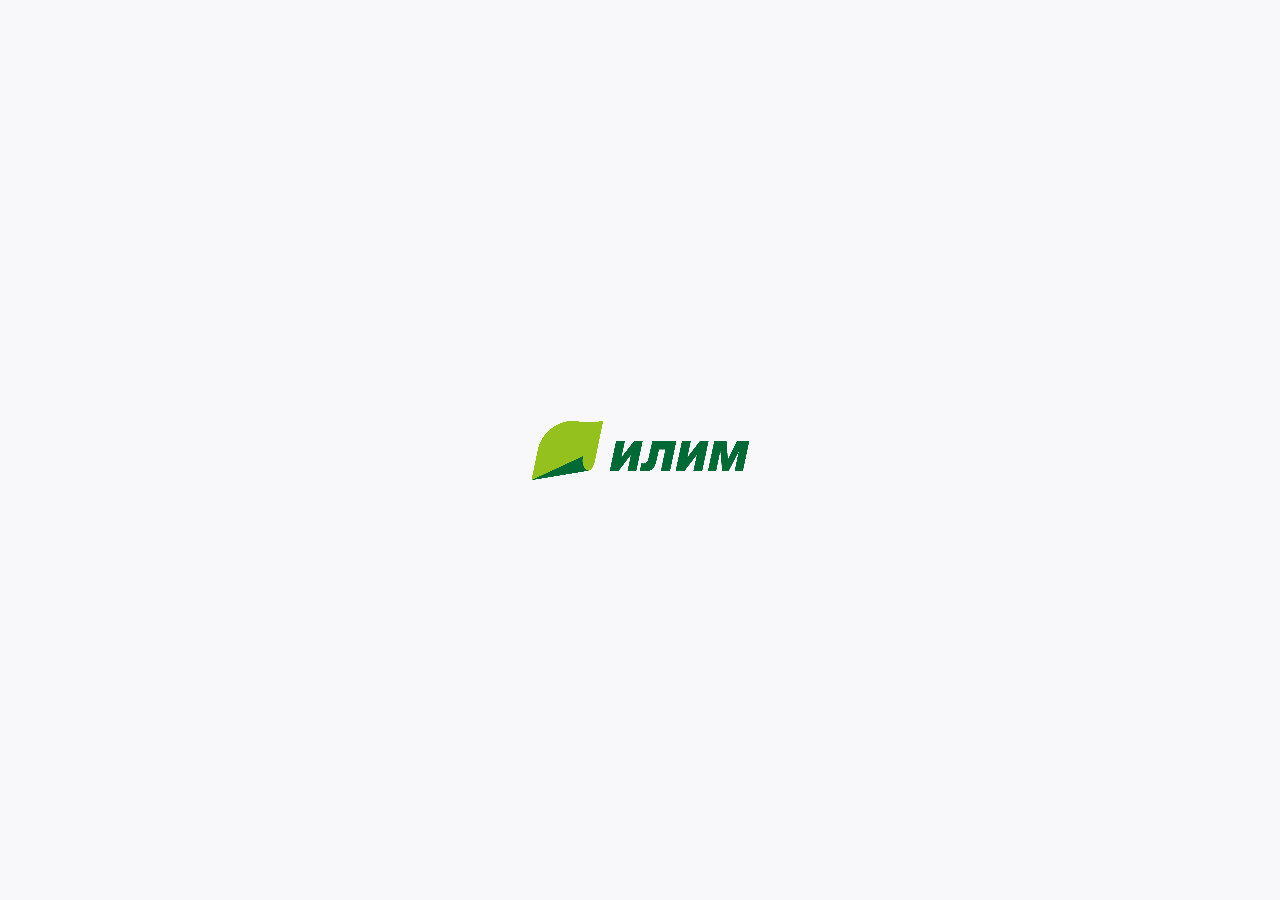
<file: ilimgroup_jobs/web/index.html>
<!DOCTYPE html>
<html>
<head>
  <!--
    If you are serving your web app in a path other than the root, change the
    href value below to reflect the base path you are serving from.

    The path provided below has to start and end with a slash "/" in order for
    it to work correctly.

    For more details:
    * https://developer.mozilla.org/en-US/docs/Web/HTML/Element/base

    This is a placeholder for base href that will be replaced by the value of
    the `--base-href` argument provided to `flutter build`.
  -->
  <base href="$FLUTTER_BASE_HREF">

  <meta charset="UTF-8">
  <meta content="IE=Edge" http-equiv="X-UA-Compatible">
  <meta name="description" content="A new Flutter project.">

  <!-- iOS meta tags & icons -->
  <meta name="apple-mobile-web-app-capable" content="yes">
  <meta name="apple-mobile-web-app-status-bar-style" content="black">
  <meta name="apple-mobile-web-app-title" content="ilimgroup_jobs">
  <link rel="apple-touch-icon" href="icons/Icon-192.png">

  <!-- Favicon -->
  <link rel="icon" type="image/png" href="favicon.ico"/>

  <title>ilimgroup_jobs</title>
  <link rel="manifest" href="manifest.json">
  <script src="splash/splash.js"></script>
  <meta content="width=device-width, initial-scale=1.0, maximum-scale=1.0, user-scalable=no" name="viewport"/>
  <link rel="stylesheet" type="text/css" href="splash/style.css">
</head>
<body>
  <picture id="splash">
    <source srcset="splash/img/light-1x.png 1x, splash/img/light-2x.png 2x, splash/img/light-3x.png 3x, splash/img/light-4x.png 4x" media="(prefers-color-scheme: light)">
    <source srcset="splash/img/dark-1x.png 1x, splash/img/dark-2x.png 2x, splash/img/dark-3x.png 3x, splash/img/dark-4x.png 4x" media="(prefers-color-scheme: dark)">
    <img class="center" aria-hidden="true" src="splash/img/light-1x.png" />
  </picture>
  <!-- This script installs service_worker.js to provide PWA functionality to
       application. For more information, see:
       https://developers.google.com/web/fundamentals/primers/service-workers -->
  <script>
    var serviceWorkerVersion = null;
    var scriptLoaded = false;
    function loadMainDartJs() {
      if (scriptLoaded) {
        return;
      }
      scriptLoaded = true;
      var scriptTag = document.createElement('script');
      scriptTag.src = 'main.dart.js';
      scriptTag.type = 'application/javascript';
      document.body.append(scriptTag);
    }

    if ('serviceWorker' in navigator) {
      // Service workers are supported. Use them.
      window.addEventListener('load', function () {
        // Wait for registration to finish before dropping the <script> tag.
        // Otherwise, the browser will load the script multiple times,
        // potentially different versions.
        var serviceWorkerUrl = 'flutter_service_worker.js?v=' + serviceWorkerVersion;
        navigator.serviceWorker.register(serviceWorkerUrl)
          .then((reg) => {
            function waitForActivation(serviceWorker) {
              serviceWorker.addEventListener('statechange', () => {
                if (serviceWorker.state == 'activated') {
                  console.log('Installed new service worker.');
                  loadMainDartJs();
                }
              });
            }
            if (!reg.active && (reg.installing || reg.waiting)) {
              // No active web worker and we have installed or are installing
              // one for the first time. Simply wait for it to activate.
              waitForActivation(reg.installing || reg.waiting);
            } else if (!reg.active.scriptURL.endsWith(serviceWorkerVersion)) {
              // When the app updates the serviceWorkerVersion changes, so we
              // need to ask the service worker to update.
              console.log('New service worker available.');
              reg.update();
              waitForActivation(reg.installing);
            } else {
              // Existing service worker is still good.
              console.log('Loading app from service worker.');
              loadMainDartJs();
            }
          });

        // If service worker doesn't succeed in a reasonable amount of time,
        // fallback to plaint <script> tag.
        setTimeout(() => {
          if (!scriptLoaded) {
            console.warn(
              'Failed to load app from service worker. Falling back to plain <script> tag.',
            );
            loadMainDartJs();
          }
        }, 4000);
      });
    } else {
      // Service workers not supported. Just drop the <script> tag.
      loadMainDartJs();
    }
  </script>
</body>
</html>
</file>
<file: ilimgroup_jobs/web/splash/style.css>
body {
  margin:0;
  height:100%;
  background: #f8f8fb;
  
  background-size: 100% 100%;
}

.center {
  margin: 0;
  position: absolute;
  top: 50%;
  left: 50%;
  -ms-transform: translate(-50%, -50%);
  transform: translate(-50%, -50%);
}

.contain {
  display:block;
  width:100%; height:100%;
  object-fit: contain;
}

.stretch {
  display:block;
  width:100%; height:100%;
}

.cover {
  display:block;
  width:100%; height:100%;
  object-fit: cover;
}

@media (prefers-color-scheme: dark) {
  body {
    margin:0;
    height:100%;
    background: #f8f8fb;
    
    background-size: 100% 100%;
  }
}
</file>
